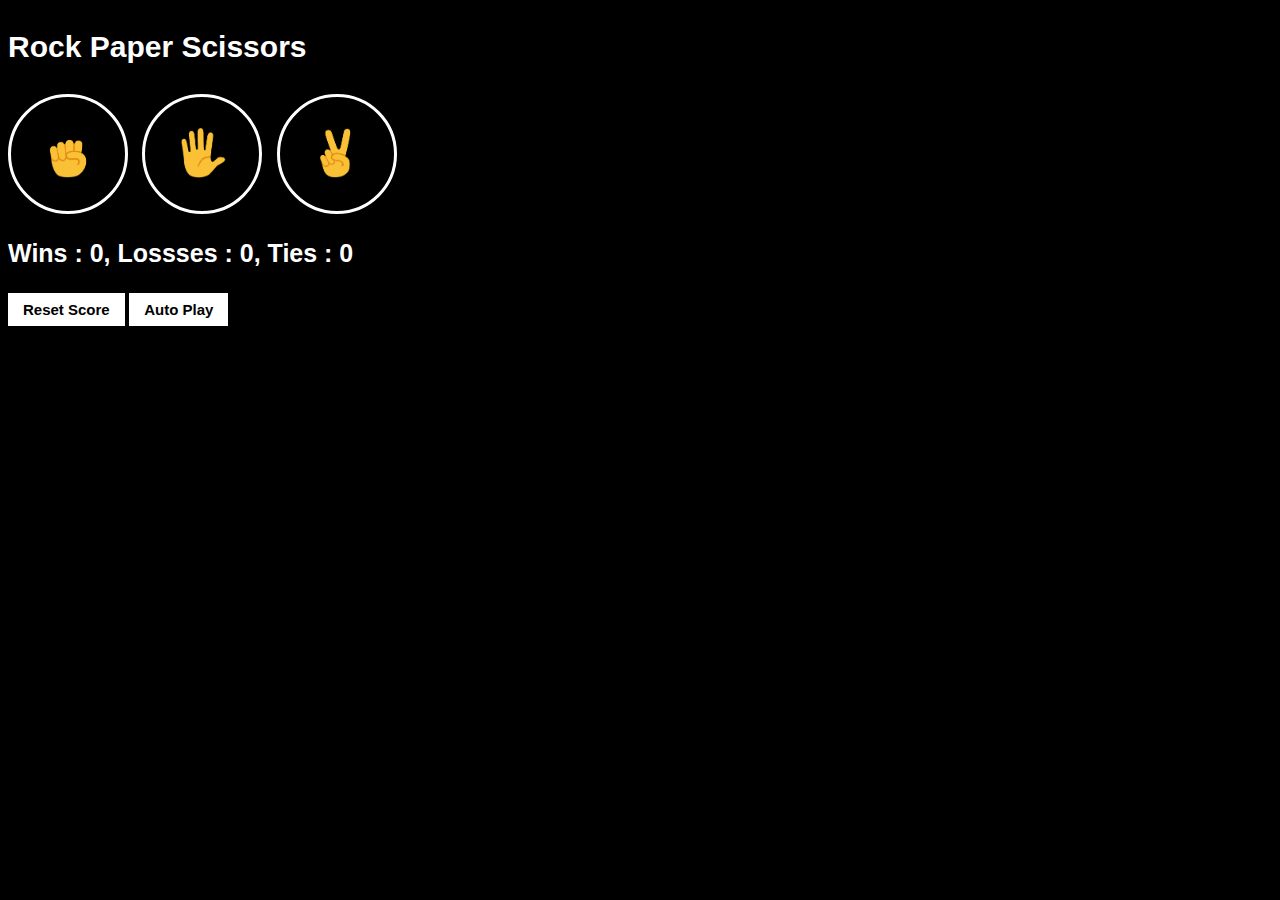
<file: index.html>
<!DOCTYPE html>
<html>
  <head>
    <title>Rock Paper Scissors</title>
    <link rel="stylesheet" href="style.css"> <!-- using old css link because no changes will be there.-->
  </head>
  <body>
    <p id="title">Rock Paper Scissors</p>
    <button class="move-button rock-button"><img src="rock-emoji.png" alt="" class="move-icon"></button>

    <button class="move-button paper-button"><img src="paper-emoji.png" alt="" class="move-icon"></button>

    <button class="move-button scissors-button"><img src="scissors-emoji.png" alt="" class="move-icon"></button>
    
    <p id="js-result" class="css-result"></p>
    <p id="js-game"></p>
    <p id="js-score" class="css-result"></p>
    <button onclick="
    score.wins = 0;
    score.losses = 0;
    score.ties = 0;
    localStorage.removeItem('score');
    updateScoreElement();
  " class="reset-score-button">Reset Score</button>

  <button class="reset-score-button auto-play"
  onclick="autoPlay();">
    Auto Play
  </button>

    <script src="12-rock-advanced.js"></script>
  </body>
</html>
</file>
<file: style.css>
body{
  background-color: black;
  color: white;
  font-family: Arial;
}
#title{
  font-size: 30px;
  font-weight: bold;
   
}
.move-icon{
  height: 50px;
}
.move-button{
  background-color: transparent;
  border: 3px solid white;
  width: 120px;
  height: 120px;
  border-radius: 60px;
  margin-right: 10px;
  cursor: pointer;
}
.css-result{
  font-weight: bold;
  font-family: Arial;
  font-size: 25px;
}
.reset-score-button{
  background-color: white;
  border: none;
  font-weight: bold;
  color: black;
  font-size: 15px;
  padding: 8px 15px;
  cursor: pointer;
}
</file>
